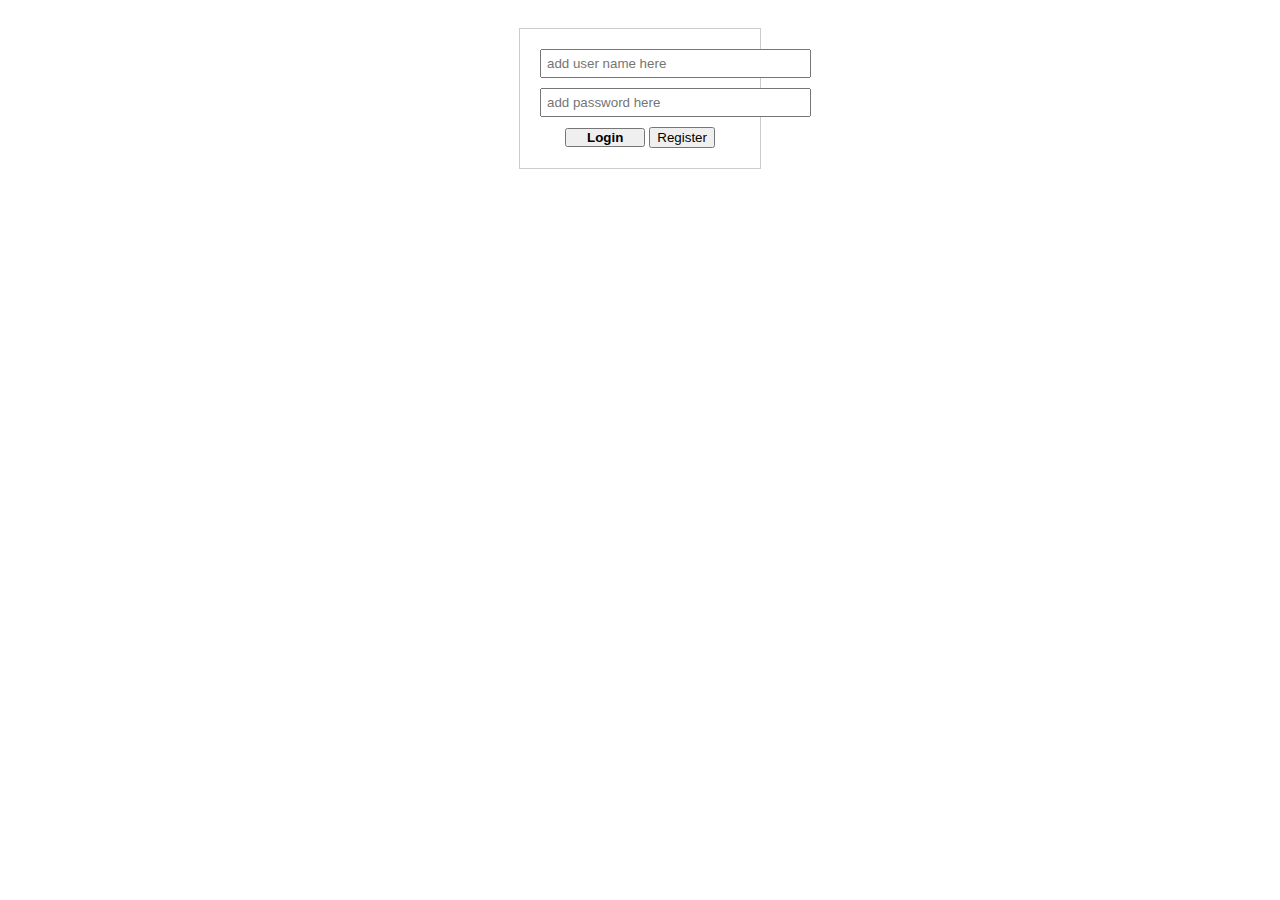
<file: smartpad/index.html>
<!doctype html>
<html lang="en" ng-app="smartpadApp">
<head>
  <meta charset="utf-8">
  <title>Smart Pad Partner</title>
  <link rel="stylesheet" href="css/app.css">
  <script src="lib/jquery-1.9.0.js"></script>
  <script src="lib/angular.js"></script>
  <script src="lib/angular-route.js"></script>
  <script src="lib/angular-resource.js"></script>
  <script src="lib/angular-local-storage.min.js"></script>
  <script src="lib/angular-ui-router.js"></script>
  
  <script src="js/app.js"></script>
  <script src="js/controllers.js"></script>
  <script src="js/login.js"></script>
  <script src="js/register.js"></script>
  <script src="js/catalog_item.js"></script>
  <script src="js/sys_cat_item.js"></script>
  <script src="js/filters.js"></script>
  <script src="js/services.js"></script>
</head>
<body>

  <div ui-view></div> 
  	
  </div>

</body>
</html>
</file>
<file: smartpad/css/app.css>
/* app css stylesheet */

body {
  padding-top: 20px;
}

.phones {
  list-style: none;
}

.thumb {
  float: left;
  margin: -1em 1em 1.5em 0em;
  padding-bottom: 1em;
  height: 100px;
  width: 100px;
}

.phones li {
  clear: both;
  height: 100px;
  padding-top: 15px;
}

/** Detail View **/
img.phone {
  float: left;
  border: 1px solid black;
  margin-right: 3em;
  margin-bottom: 2em;
  background-color: white;
  padding: 2em;
  height: 400px;
  width: 400px;
}

ul.phone-thumbs {
  margin: 0;
  list-style: none;
}

ul.phone-thumbs li {
  border: 1px solid black;
  display: inline-block;
  margin: 1em;
  background-color: white;
}

ul.phone-thumbs img {
  height: 100px;
  width: 100px;
  padding: 1em;
}

ul.phone-thumbs img:hover {
  cursor: pointer;
}


ul.specs {
  clear: both;
  margin: 0;
  padding: 0;
  list-style: none;
}

ul.specs > li{
  display: inline-block;
  width: 200px;
  vertical-align: top;
}

ul.specs > li > span{
  font-weight: bold;
  font-size: 1.2em;
}

ul.specs dt {
  font-weight: bold;
}

h1 {
  border-bottom: 1px solid gray;
}

.catalog-list {
	list-style: none;
	padding: 5px;
}

.catalog-name {
	display: inline-block;
	width: 200px;
}
.catalog-name:HOVER {
	background-color: #ccc;
	cursor: pointer;
}
.catalog-add-subcat-btn {
	
}

.catalog-update-btn {
	
}

#login-form, #register-form {
	border: 1px solid #CCCCCC;
    margin: auto;
    padding: 20px;
    text-align: center;
    width: 200px;
}

.username, .password {
	margin-bottom: 10px;
	padding: 5px;
}

#login-btn{
    font-weight: bold;
    margin: auto;
    padding: 0 20px;
}

#items-list-header {
	height: 40px;
}

.item-header {
	display: inline-block;
	padding: 10px 15px;
	border-right: solid 1px #999;
}

.item-header a {
	text-decoration: none;
}

.item-header.on, .item-header:HOVER {
	background-color: #eee;
}
.item-header:HOVER {
	background-color: #eee;
	text-decoration: underline;
	cursor: pointer;
}
</file>
